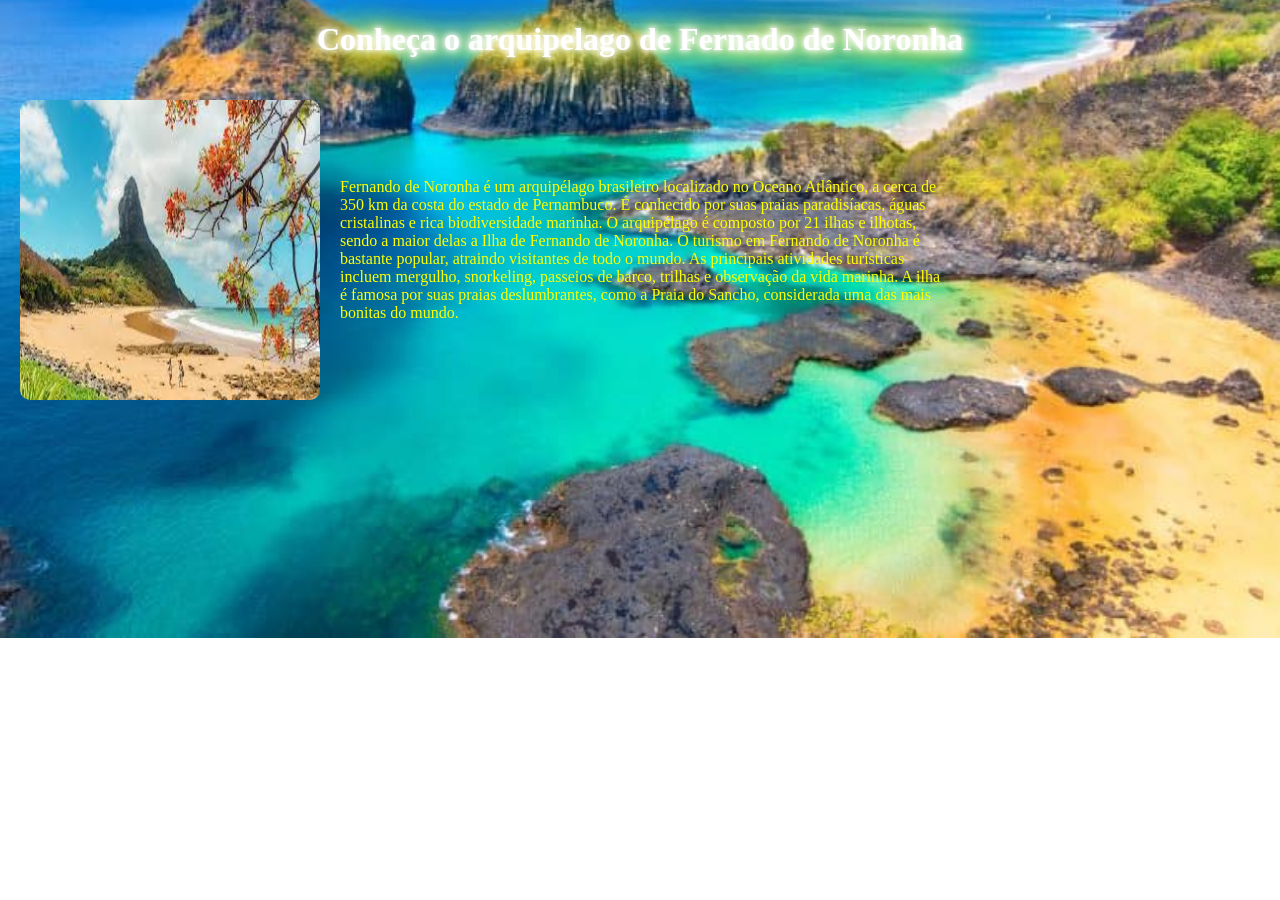
<file: index.html>
<!DOCTYPE html>
<html lang="en">
<head>
    <meta charset="UTF-8">
    <meta name="viewport" content="width=device-width, initial-scale=1.0">
    <link rel="stylesheet" href="JRturismofn.css">
    <title>JRC Turismo</title>
</head>
<body>
    <header> <!-- O header é a parte superior da página, onde geralmente fica o título ou o logo do site -->
        <h1>Conheça o arquipelago de Fernado de Noronha</h1>
    </header> <!-- A div com a classe "container" é usada para agrupar os elementos da página e aplicar estilos específicos a eles -->
       
    <div class="conteudo">
     <img class="Fn22" src="./fn2.jfif" alt="Fernando de Noronha" width="400px" height="300px">


     <div class="texto">
        <p class="textofn">Fernando de Noronha é um arquipélago brasileiro localizado no Oceano Atlântico, a cerca de 350 km da costa do estado de Pernambuco. É conhecido por suas praias paradisíacas, águas cristalinas e rica biodiversidade marinha. O arquipélago é composto por 21 ilhas e ilhotas, sendo a maior delas a Ilha de Fernando de Noronha.
        O turismo em Fernando de Noronha é bastante popular, atraindo visitantes de todo o mundo. As principais atividades turísticas incluem mergulho, snorkeling, passeios de barco, trilhas e observação da vida marinha. A ilha é famosa por suas praias deslumbrantes, como a Praia do Sancho, considerada uma das mais bonitas do mundo.
        </p>
     </div>
    </div>
    
        
        
    


</body>
</html>
</file>
<file: JRturismofn.css>
body{     
    margin: 0;
    background: url(./fernando-de-noronha.jpg) no-repeat
    center center / cover;
}

h1{
    text-align: center;
    color: #FFFFFF;
background: #232323;
text-shadow: 0 0 5px #FFF, 0 0 10px #FFF, 0 0 15px #FFF, 0 0 20px #fafa0a, 0 0 30px #fafa0a, 0 0 40px #fafa0a, 0 0 55px #fafa0a, 0 0 75px #fafa0a;
color: #FFFFFF;
background: transparent;
}

.conteudo{
    display: flex;
    align-items: center;
    gap: 20px;
    padding: 20px;
    border-radius: 15px;

}

.conteudo img{
    width: 300px;
    border-radius: 10px;
}

.texto{
    max-width: 600px;
    color: yellow;
}
</file>
